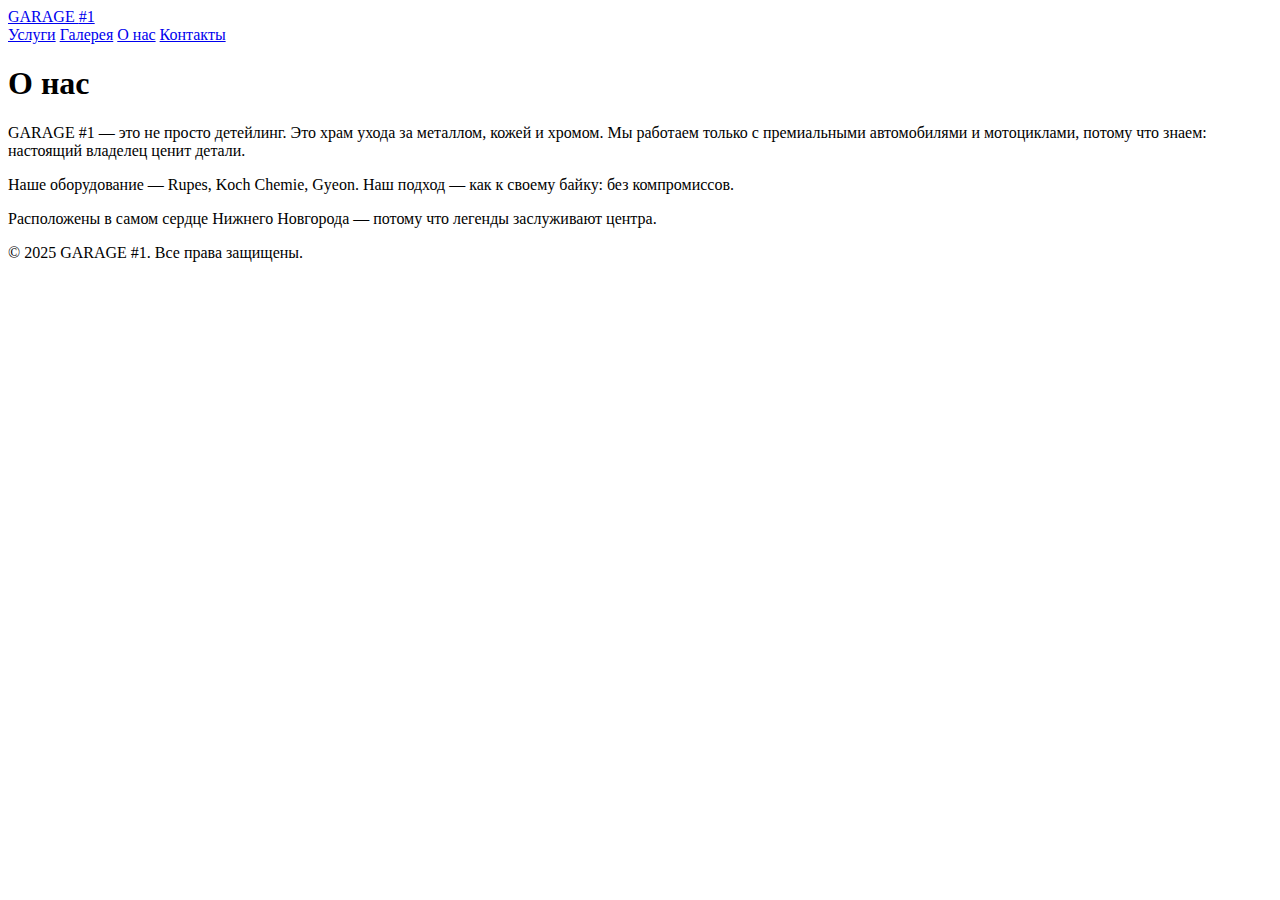
<file: about.html>
<!DOCTYPE html>
<html lang="ru">
<head>
  <meta charset="UTF-8" />
  <meta name="viewport" content="width=device-width, initial-scale=1.0"/>
  <title>О нас — GARAGE #1</title>
  <link href="https://fonts.googleapis.com/css2?family=Barlow+Condensed:wght@700&family=Open+Sans:wght@400;600&display=swap" rel="stylesheet">
  <link rel="stylesheet" href="./assets/css/style.css" />
</head>
<body>
  <div class="parallax-container">
    <div class="parallax-layer" id="parallaxBg"></div>
    <div class="content-wrapper">
      <header class="header">
        <div class="container">
          <a href="index.html" class="logo">GARAGE <span>#1</span></a>
          <nav class="nav">
            <a href="services.html">Услуги</a>
            <a href="gallery.html">Галерея</a>
            <a href="about.html">О нас</a>
            <a href="contact.html">Контакты</a>
          </nav>
        </div>
      </header>

      <section class="section">
        <div class="container">
          <h1>О нас</h1>
          <div class="about-content">
            <p>
              GARAGE #1 — это не просто детейлинг. Это храм ухода за металлом, кожей и хромом.
              Мы работаем только с премиальными автомобилями и мотоциклами, потому что знаем:
              настоящий владелец ценит детали.
            </p>
            <p>
              Наше оборудование — Rupes, Koch Chemie, Gyeon.  
              Наш подход — как к своему байку: без компромиссов.
            </p>
            <p>
              Расположены в самом сердце Нижнего Новгорода — потому что легенды заслуживают центра.
            </p>
          </div>
        </div>
      </section>

      <footer class="footer">
        <div class="container">
          <p>&copy; 2025 GARAGE #1. Все права защищены.</p>
        </div>
      </footer>
    </div>
  </div>

  <script src="./assets/js/main.js"></script>
</body>
</html>
</file>
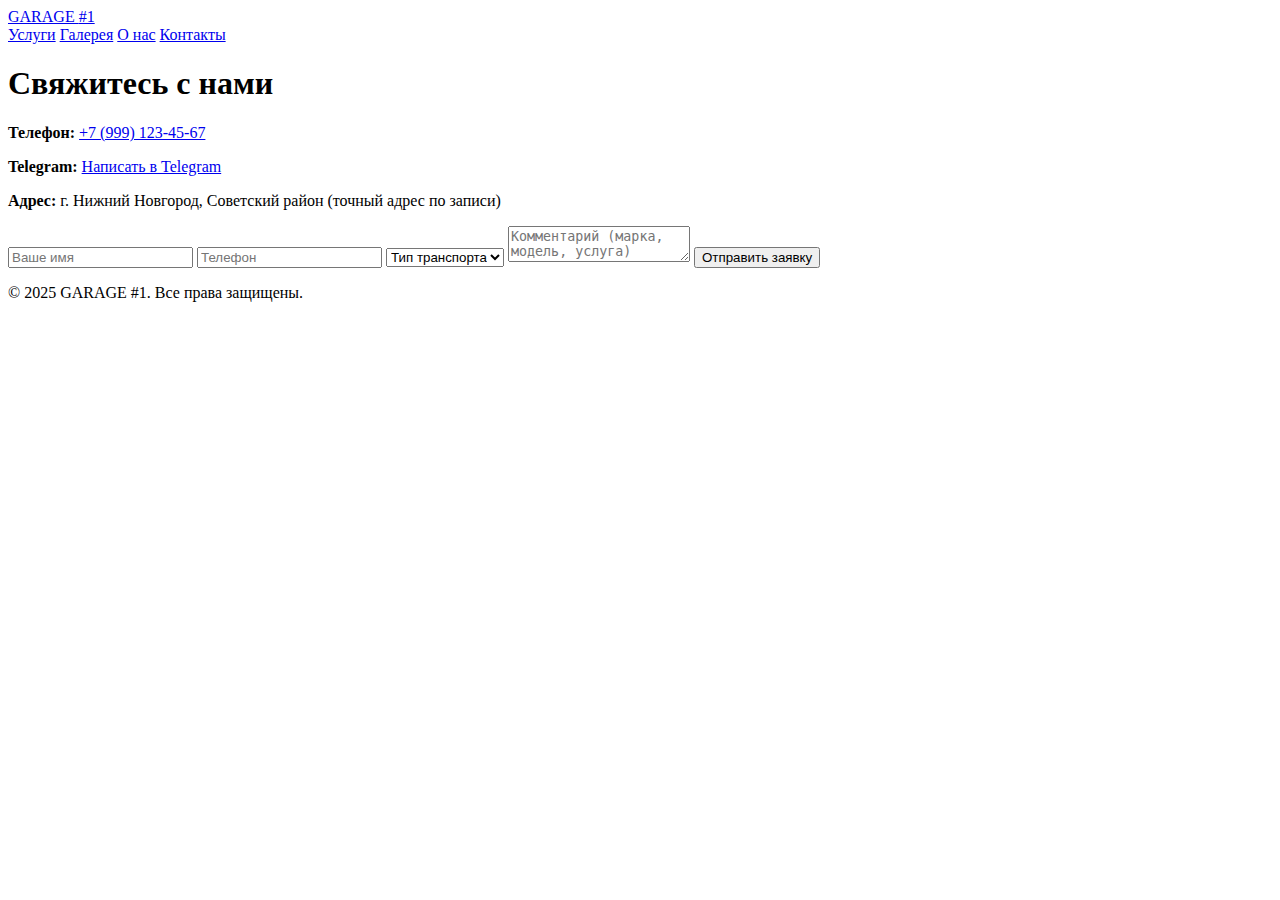
<file: contact.html>
<!DOCTYPE html>
<html lang="ru">
<head>
  <meta charset="UTF-8" />
  <meta name="viewport" content="width=device-width, initial-scale=1.0"/>
  <title>Контакты — GARAGE #1</title>
  <link href="https://fonts.googleapis.com/css2?family=Barlow+Condensed:wght@700&family=Open+Sans:wght@400;600&display=swap" rel="stylesheet">
  <link rel="stylesheet" href="./assets/css/style.css" />
</head>
<body>
  <div class="parallax-container">
    <div class="parallax-layer" id="parallaxBg"></div>
    <div class="content-wrapper">
      <header class="header">
        <div class="container">
          <a href="index.html" class="logo">GARAGE <span>#1</span></a>
          <nav class="nav">
            <a href="services.html">Услуги</a>
            <a href="gallery.html">Галерея</a>
            <a href="about.html">О нас</a>
            <a href="contact.html">Контакты</a>
          </nav>
        </div>
      </header>

      <section class="section">
        <div class="container">
          <h1>Свяжитесь с нами</h1>

          <div class="contact-info">
            <p><strong>Телефон:</strong> <a href="tel:+79991234567" class="contact-link">+7 (999) 123-45-67</a></p>
            <p><strong>Telegram:</strong> <a href="https://t.me/garage1_detail" class="contact-link telegram-link">Написать в Telegram</a></p>
            <p><strong>Адрес:</strong> г. Нижний Новгород, Советский район (точный адрес по записи)</p>
          </div>

          <form class="contact-form" id="contactForm">
            <input type="text" placeholder="Ваше имя" required />
            <input type="tel" placeholder="Телефон" required />
            <select required>
              <option value="">Тип транспорта</option>
              <option value="car">Автомобиль</option>
              <option value="motorcycle">Мотоцикл</option>
            </select>
            <textarea placeholder="Комментарий (марка, модель, услуга)"></textarea>
            <button type="submit" class="btn btn-primary">Отправить заявку</button>
          </form>
        </div>
      </section>

      <footer class="footer">
        <div class="container">
          <p>&copy; 2025 GARAGE #1. Все права защищены.</p>
        </div>
      </footer>
    </div>
  </div>

  <script src="./assets/js/main.js"></script>
</body>
</html>
</file>
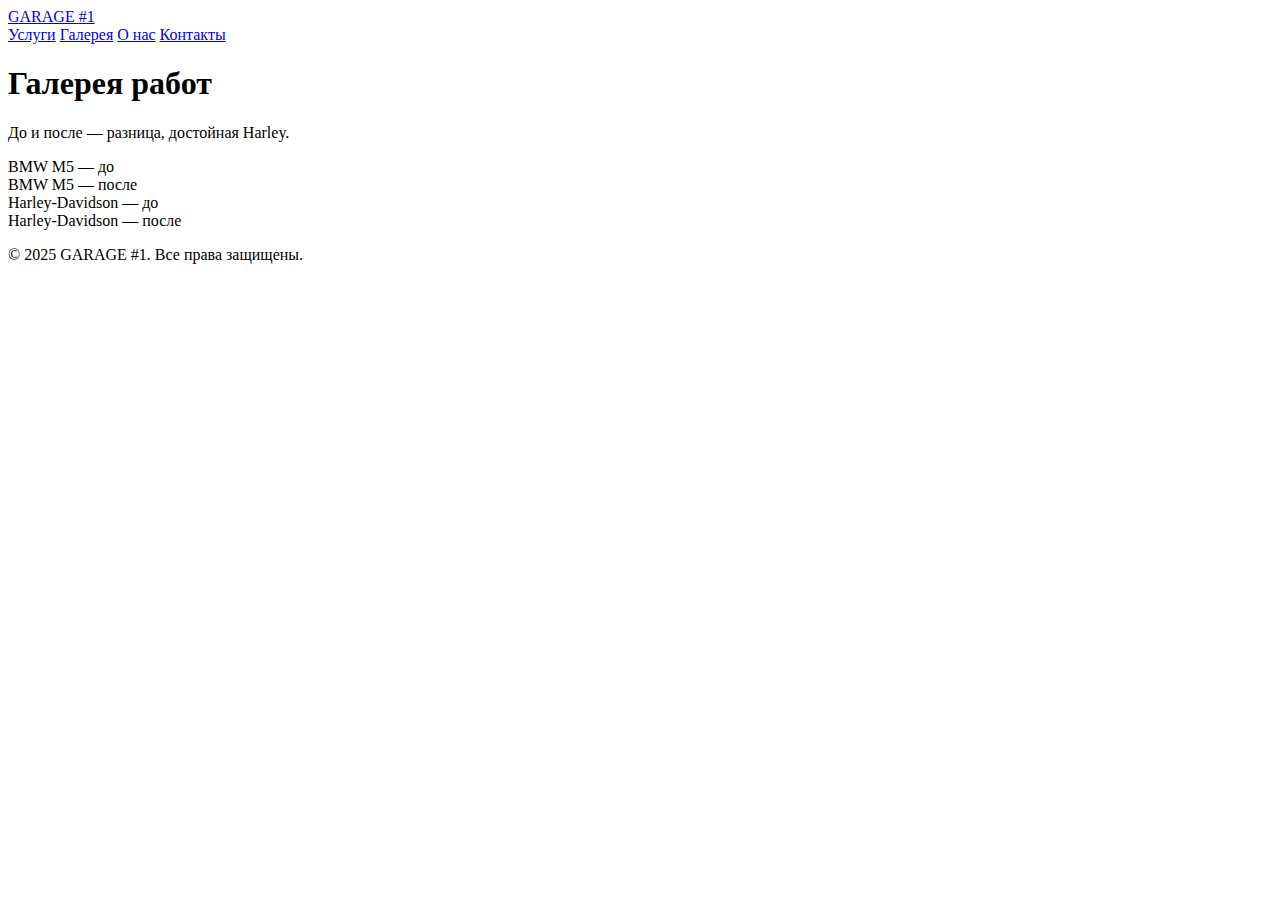
<file: galley.html>
<!DOCTYPE html>
<html lang="ru">
<head>
  <meta charset="UTF-8" />
  <meta name="viewport" content="width=device-width, initial-scale=1.0"/>
  <title>Галерея — GARAGE #1</title>
  <link href="https://fonts.googleapis.com/css2?family=Barlow+Condensed:wght@700&family=Open+Sans:wght@400;600&display=swap" rel="stylesheet">
  <link rel="stylesheet" href="./assets/css/style.css" />
</head>
<body>
  <div class="parallax-container">
    <div class="parallax-layer" id="parallaxBg"></div>
    <div class="content-wrapper">
      <header class="header">
        <div class="container">
          <a href="index.html" class="logo">GARAGE <span>#1</span></a>
          <nav class="nav">
            <a href="services.html">Услуги</a>
            <a href="gallery.html">Галерея</a>
            <a href="about.html">О нас</a>
            <a href="contact.html">Контакты</a>
          </nav>
        </div>
      </header>

      <section class="section">
        <div class="container">
          <h1>Галерея работ</h1>
          <p class="subtitle">До и после — разница, достойная Harley.</p>

          <div class="gallery-grid">
            <div class="gallery-item">
              <div class="gallery-label">BMW M5 — до</div>
            </div>
            <div class="gallery-item">
              <div class="gallery-label">BMW M5 — после</div>
            </div>
            <div class="gallery-item">
              <div class="gallery-label">Harley-Davidson — до</div>
            </div>
            <div class="gallery-item">
              <div class="gallery-label">Harley-Davidson — после</div>
            </div>
          </div>
        </div>
      </section>

      <footer class="footer">
        <div class="container">
          <p>&copy; 2025 GARAGE #1. Все права защищены.</p>
        </div>
      </footer>
    </div>
  </div>

  <script src="./assets/js/main.js"></script>
</body>
</html>
</file>
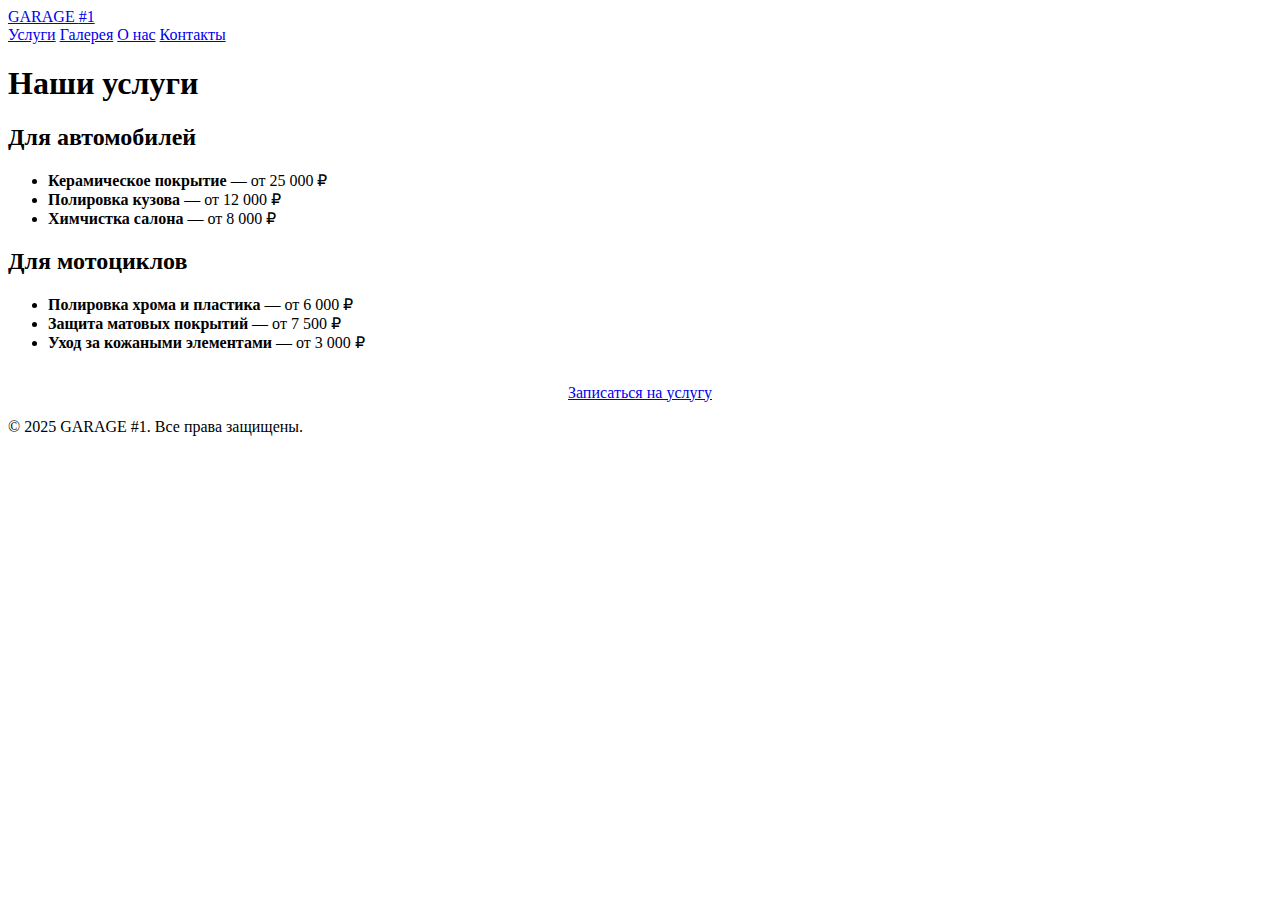
<file: services.html>
<!DOCTYPE html>
<html lang="ru">
<head>
  <meta charset="UTF-8" />
  <meta name="viewport" content="width=device-width, initial-scale=1.0"/>
  <title>Услуги — GARAGE #1</title>
  <link href="https://fonts.googleapis.com/css2?family=Barlow+Condensed:wght@700&family=Open+Sans:wght@400;600&display=swap" rel="stylesheet">
  <link rel="stylesheet" href="./assets/css/style.css" />
</head>
<body>
  <div class="parallax-container">
    <div class="parallax-layer" id="parallaxBg"></div>
    <div class="content-wrapper">
      <header class="header">
        <div class="container">
          <a href="index.html" class="logo">GARAGE <span>#1</span></a>
          <nav class="nav">
            <a href="services.html">Услуги</a>
            <a href="gallery.html">Галерея</a>
            <a href="about.html">О нас</a>
            <a href="contact.html">Контакты</a>
          </nav>
        </div>
      </header>

      <section class="section">
        <div class="container">
          <h1>Наши услуги</h1>

          <div class="service-detail">
            <h2>Для автомобилей</h2>
            <ul>
              <li><strong>Керамическое покрытие</strong> — от 25 000 ₽</li>
              <li><strong>Полировка кузова</strong> — от 12 000 ₽</li>
              <li><strong>Химчистка салона</strong> — от 8 000 ₽</li>
            </ul>
          </div>

          <div class="service-detail">
            <h2>Для мотоциклов</h2>
            <ul>
              <li><strong>Полировка хрома и пластика</strong> — от 6 000 ₽</li>
              <li><strong>Защита матовых покрытий</strong> — от 7 500 ₽</li>
              <li><strong>Уход за кожаными элементами</strong> — от 3 000 ₽</li>
            </ul>
          </div>

          <div style="text-align: center; margin-top: 2rem;">
            <a href="contact.html" class="btn btn-primary">Записаться на услугу</a>
          </div>
        </div>
      </section>

      <footer class="footer">
        <div class="container">
          <p>&copy; 2025 GARAGE #1. Все права защищены.</p>
        </div>
      </footer>
    </div>
  </div>

  <script src="./assets/js/main.js"></script>
</body>
</html>
</file>
<file: assets/css/style.css>

</file>
